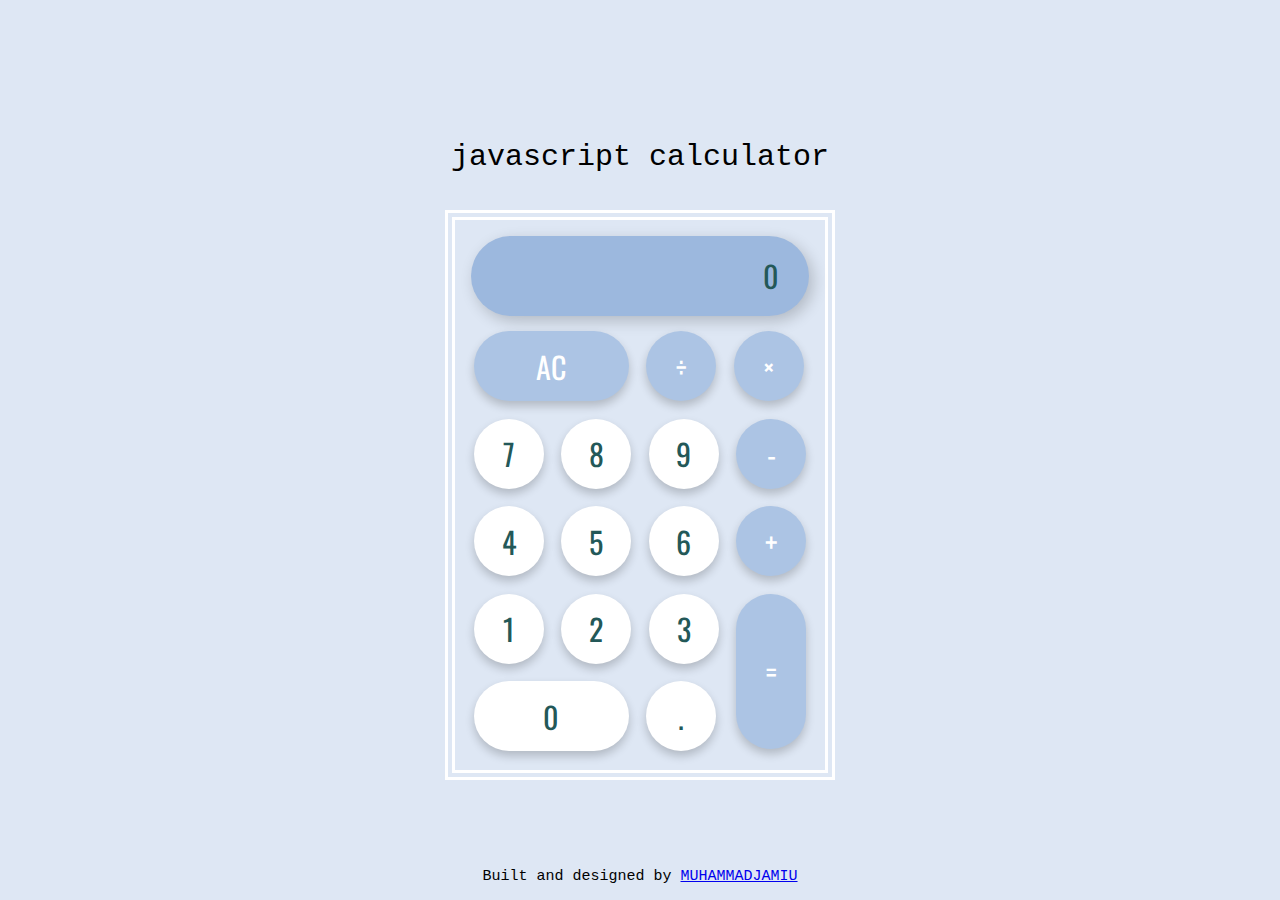
<file: index.html>
<!DOCTYPE html>
<html lang="en">
<head>
    <meta charset="UTF-8">
    <title>JS Calculator</title>
    <link href="https://fonts.googleapis.com/css?family=Oswald:300,400,500,600,700" rel="stylesheet">
    <link rel="stylesheet" href="wow.css">
</head>
<body>

    <!-- possible alternative structures; table or css grid -->

    <div id="wrapper">
        
        <div class="title">
            <h1>JavaScript Calculator</h1>
        </div>

        <div id="container">

            <div id="display">
                <h1 id="display__numbers">0</h1>
            </div>

            <button id="clear" class="btn btn--other btn--long-horizontal">AC</button>
            <button id="divide" class="btn btn--other btn--operator">÷</button>
            <button id="multiply" class="btn btn--other btn--operator">×</button>

            <button id="seven" class="btn btn--number">7</button>
            <button id="eight" class="btn btn--number">8</button>
            <button id="nine" class="btn btn--number">9</button>
            <button id="subtract" class="btn btn--other btn--operator">-</button>


            <button id="four" class="btn btn--number">4</button>
            <button id="five" class="btn btn--number">5</button>
            <button id="six" class="btn btn--number">6</button>
            <button id="add" class="btn btn--other btn--operator">+</button>


            <button id="one" class="btn btn--number">1</button>
            <button id="two" class="btn btn--number">2</button>
            <button id="three" class="btn btn--number">3</button>
            <button id="equals" class="btn btn--operator btn--other btn--long-vertical">=</button>

            <button id="zero" class="btn btn--number btn--long-horizontal">0</button>
            <button id="decimal" class="btn btn--decimal">.</button>

        </div> <!-- container -->

    </div> <!-- wrapper -->

    <div class="credits">
            <footer>Built and designed by <a targ3et="_blank" href="https://github.com/mario0070">MUHAMMADJAMIU</a></footer>
    </div>    

    <script src="script.js"></script>
</body>
</html>
</file>
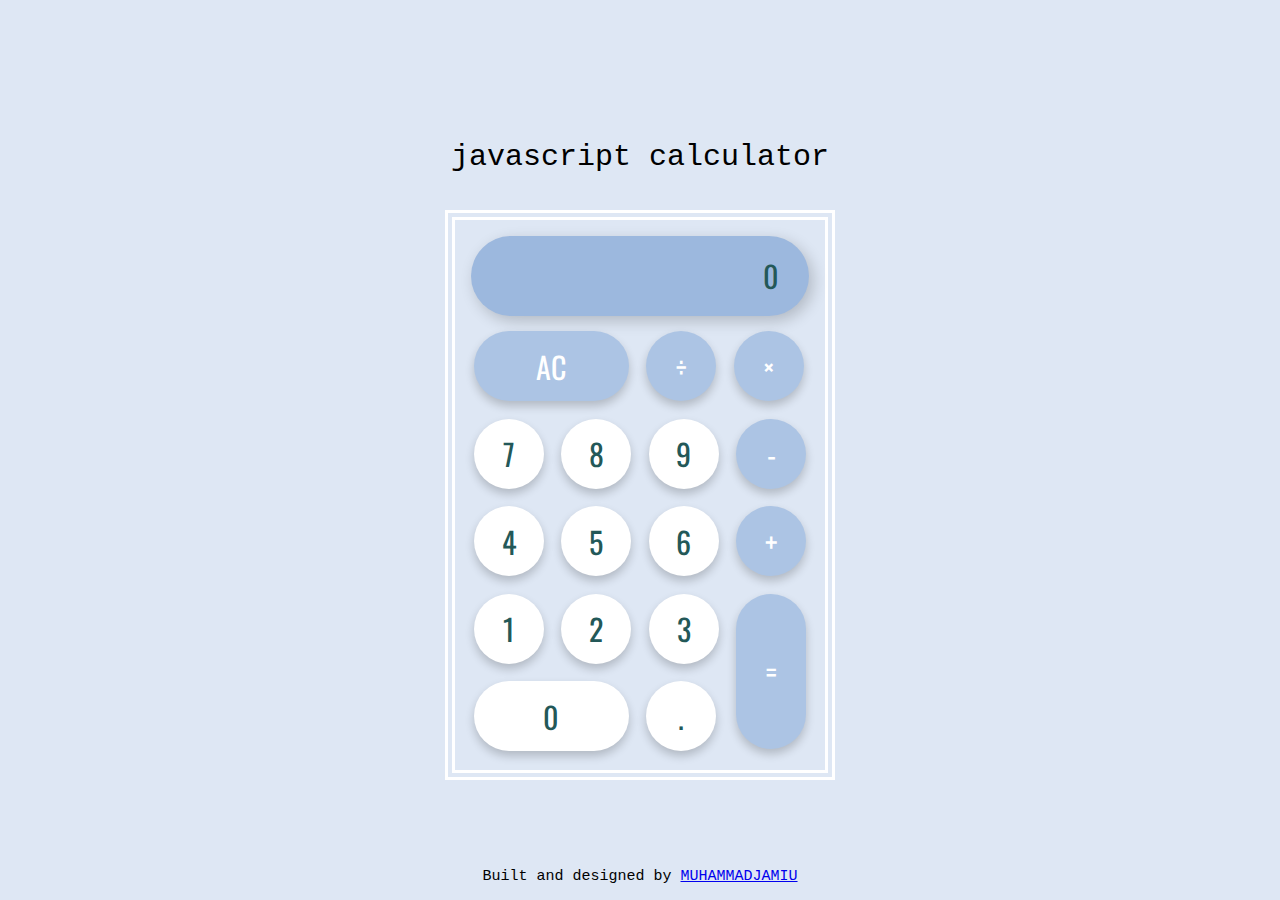
<file: wow.html>
<!DOCTYPE html>
<html lang="en">
<head>
    <meta charset="UTF-8">
    <title>JS Calculator</title>
    <link href="https://fonts.googleapis.com/css?family=Oswald:300,400,500,600,700" rel="stylesheet">
    <link rel="stylesheet" href="wow.css">
</head>
<body>

    <!-- possible alternative structures; table or css grid -->

    <div id="wrapper">
        
        <div class="title">
            <h1>JavaScript Calculator</h1>
        </div>

        <div id="container">

            <div id="display">
                <h1 id="display__numbers">0</h1>
            </div>

            <button id="clear" class="btn btn--other btn--long-horizontal">AC</button>
            <button id="divide" class="btn btn--other btn--operator">÷</button>
            <button id="multiply" class="btn btn--other btn--operator">×</button>

            <button id="seven" class="btn btn--number">7</button>
            <button id="eight" class="btn btn--number">8</button>
            <button id="nine" class="btn btn--number">9</button>
            <button id="subtract" class="btn btn--other btn--operator">-</button>


            <button id="four" class="btn btn--number">4</button>
            <button id="five" class="btn btn--number">5</button>
            <button id="six" class="btn btn--number">6</button>
            <button id="add" class="btn btn--other btn--operator">+</button>


            <button id="one" class="btn btn--number">1</button>
            <button id="two" class="btn btn--number">2</button>
            <button id="three" class="btn btn--number">3</button>
            <button id="equals" class="btn btn--operator btn--other btn--long-vertical">=</button>

            <button id="zero" class="btn btn--number btn--long-horizontal">0</button>
            <button id="decimal" class="btn btn--decimal">.</button>

        </div> <!-- container -->

    </div> <!-- wrapper -->

    <div class="credits">
            <footer>Built and designed by <a targ3et="_blank" href="https://github.com/mario0070">MUHAMMADJAMIU</a></footer>
    </div>    

    <script src="script.js"></script>
</body>
</html>
</file>
<file: wow.css>
* {
    font-family: "Oswald", sans-serif;
}

html {
    font-size: 62.5%;  /* converts to 10px */ 
    background-color: #dee7f4; 
    box-sizing: border-box;
}

body { /* prevent user from selecting text in the calculator */ 
    -webkit-touch-callout: none;
    -webkit-user-select: none;
    -khtml-user-select: none;
    -moz-user-select: none;
    -ms-user-select: none;
    user-select: none;
}

#wrapper {
    /* border: 1px solid green; */
    position: absolute;
    margin: auto;
    top: 0;
    right: 0;
    bottom: 0;
    left: 0;
    height: 62rem;
}

.title {
    height: 4rem;
    display: block;
    /* border: 1px solid red; */
    margin-bottom: 3rem;
}

h1 {
    text-align: center;
    margin: 0;
    font-family: 'Courier New', Courier, monospace;
    font-size: 3rem;
    font-weight: 100;
    text-transform: lowercase;
}

#container {
    width: 35rem;
    height: 53rem;
    border: 1rem double #fff;
    margin: auto;
    top: 0;
    right: 0;
    bottom: 0;
    left: 0;
    font-size: 0; /* to get rid of the spacing between inline statements */ 
    padding: 1rem 1rem 1rem 1rem;
}

#display {
    width: 33.75rem;
    height: 8rem;
    background-color: #9cb8de;
    border-radius: 5rem;
    margin: .625rem .625rem;
    box-shadow: 0.4rem 0.5rem 1.5rem rgba(0,0,0,.2);
}

#display__numbers {
    text-align: right;
    line-height: 8rem;
    color: #235858;
    font-size: 30px;
    font-family: "Oswald", sans-serif;
    font-weight: 400;
    margin-right: 3rem;
}

button {
    font-size: 3rem;
    height: 7rem;
    width: 7rem;
    border-radius: 5rem;
    border-width: 0;
    border-style: none;
    margin: .875rem .875rem;
    box-shadow: .4rem .5rem 1.5rem rgba(0,0,0,.2);
}

button:hover {
    cursor: pointer;
}

button:active {
    transform: translateY(.2rem);
    box-shadow: .4rem .5rem 1.5rem rgba(0,0,0,.2);
    border: none;
}

button:focus {
    outline:0;
}

.btn--number {
    color: #235858;
    background-color: #fff;
    margin: .875rem .875rem;
    border-width: 0;
}

.btn--other {
    color: #fff;
    background-color: #acc4e4;
    margin: .875rem .875rem;
    border-width: 0;
}

/* repeated code because of specific event listeners on all the numbers and we want to prevent being able to have two decimal points in an entry */
.btn--decimal {
    color: #235858;
    background-color: #fff;
    margin: .875rem .875rem;
    border-width: 0;
}

.btn--long-horizontal {
    width: 15.5rem;
    margin: .875rem .875rem;
    border-width: 0;
}

.btn--long-vertical {
    height: 15.5rem;
    margin: .875rem .875rem;
    border-width: 0;
    float: right;
}

.btn {
    box-shadow: 0 .5rem 1rem rgba(0,0,0,.2); 
}

footer {
    font-family: 'Courier New', Courier, monospace;
    font-size: 1.5rem;
    position: absolute;
    display: block;
    width: 40rem;
    text-align: center;
    margin: auto;
    right: 0;
    bottom: 1.5rem;
    left: 0;
}

footer a {
    font-family: 'Courier New', Courier, monospace;
}

footer a:visited {
    color: #000;
}
</file>
